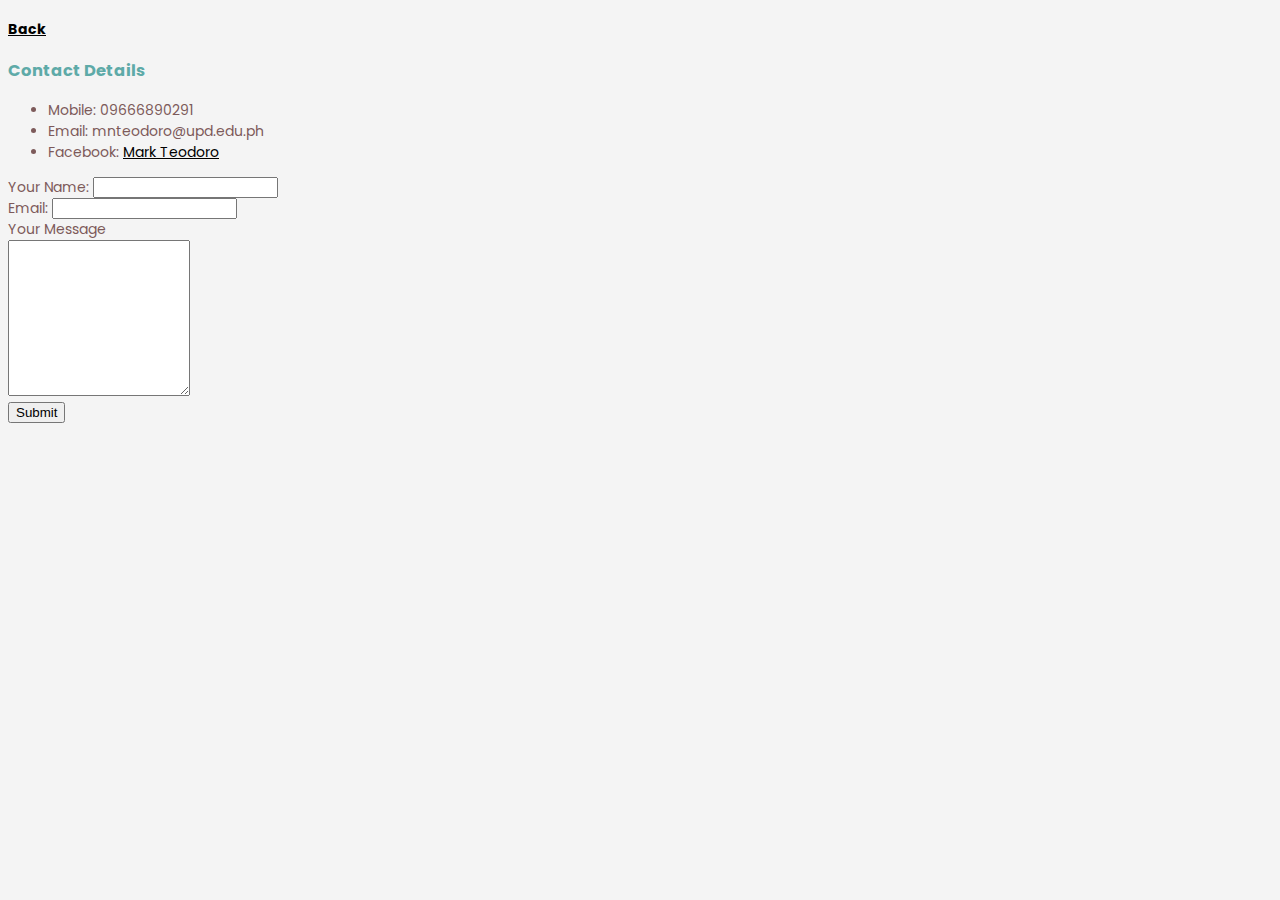
<file: contacts.html>
<!DOCTYPE html>
<html lang="en" dir="ltr">

<head>
  <meta charset="utf-8">
  <title>Mark's Contact Details</title>
  <link rel="stylesheet" href="css/style.css">
</head>

<body>
  <h4><a href=index.html>Back</a></h4>
  <h3>Contact Details</h3>
  <ul>
    <li>Mobile: 09666890291</li>
    <li>Email: mnteodoro@upd.edu.ph</li>
    <li>Facebook: <a href="https://fb.com/markteodoro08">Mark Teodoro</a></li>
  </ul>

  <form action="mailto:menteodoro@gmail.com" method="post" enctype="text/plain">
    <label>Your Name: </label>
    <input type="text" name="yourName"><br>
    <label>Email:</label>
    <input type="email" name="yourEmail"><br>
    <label>Your Message</label><br>
    <textarea name="yourMessage" id="" cols="20" rows="10"></textarea><br>
    <input type="submit">
  </form>
</body>

</html>
</file>
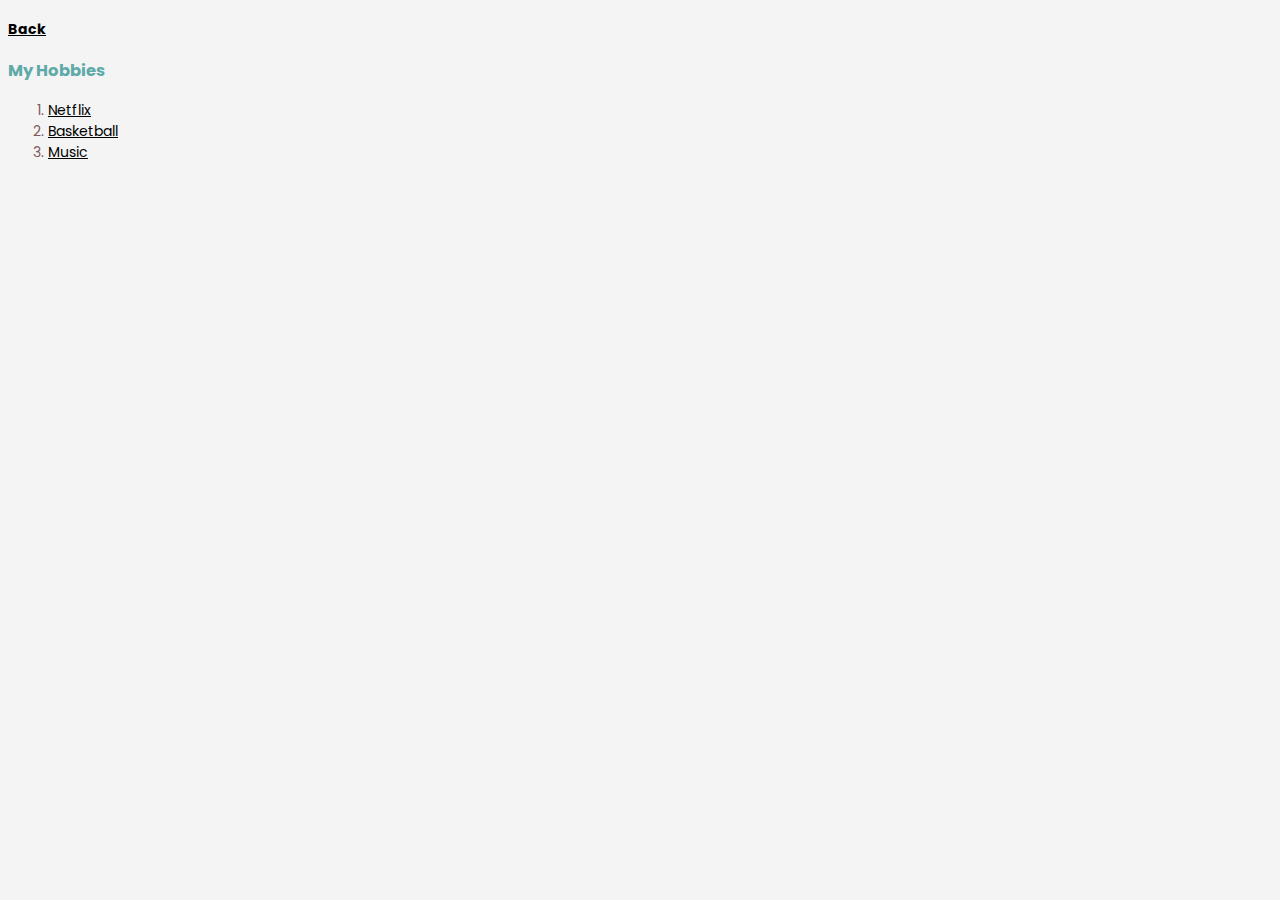
<file: hobbies.html>
<!DOCTYPE html>
<html lang="en" dir="ltr">
  <head>
    <meta charset="utf-8">
    <title>My Hobbies</title>
    <link rel="stylesheet" href="css/style.css">
  </head>
  <body>
    <h4><a href=index.html>Back</a></h4>
    <h3>My Hobbies</h3>
      <ol>
        <li><a href="https://www.netflix.com/">Netflix</a></li>
        <li><a href="https://nba.smart.com.ph/?gr=www">Basketball</a></li>
        <li><a href="https://open.spotify.com/">Music</a></li>
        </ol>
  </body>
</html>
</file>
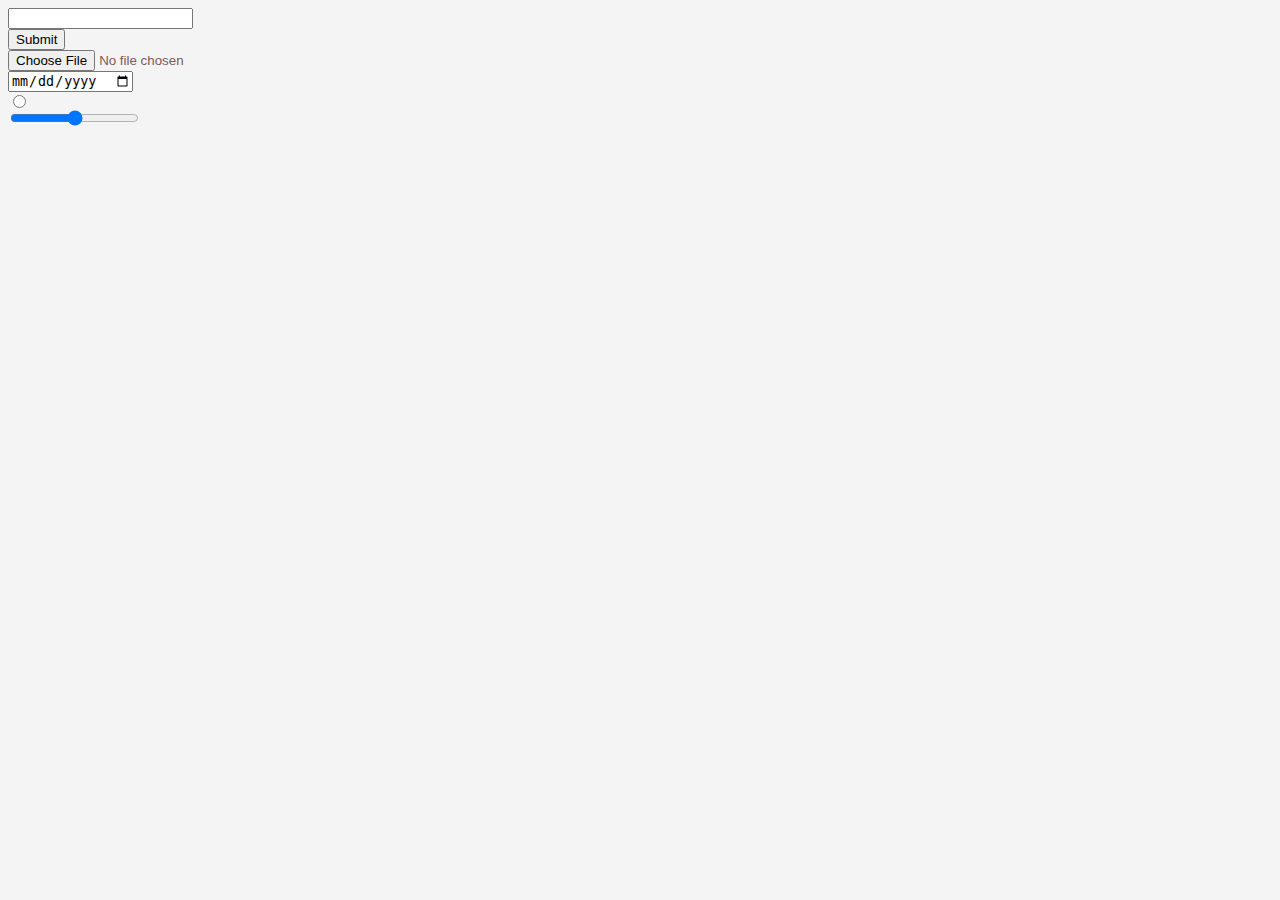
<file: inputs.html>
<html>
    <head>
        <link rel="stylesheet" href="css/style.css">
        <title>HTML Inputs</title>
    </head>
<body>
    <form>
        <input type="text"><br>
        <input type="submit" name="" id=""><br>
        <input type="file"><br>
        <input type="date"><br>
        <input type="radio"><br>
        <input type="range" name="" id="">
    </form>
</body>
</html>
</file>
<file: css/style.css>
@import url('https://fonts.googleapis.com/css?family=Poppins:400,500,600,700,800,900');

html{
    height: 100%;
    font-family: 'Poppins', sans-serif;
    font-size: 14px;
    color: #7D5A5A;
  }
body {
    background-color:#F4F4F4;
  }

hr {
    border-style: none none dotted;
    border-width: 8px;
    color: #204051;
    width: 80px;
    height: 1px;
  }
img {
  height:200px;
    width:200px;
}

thead{
  color: black;
}
tbody{
  color: #5E454B;
}
h1{
  color: #5EAAA8;
}

h3{
  color: #5EAAA8;
}

a{
  color: black;
}
</file>
